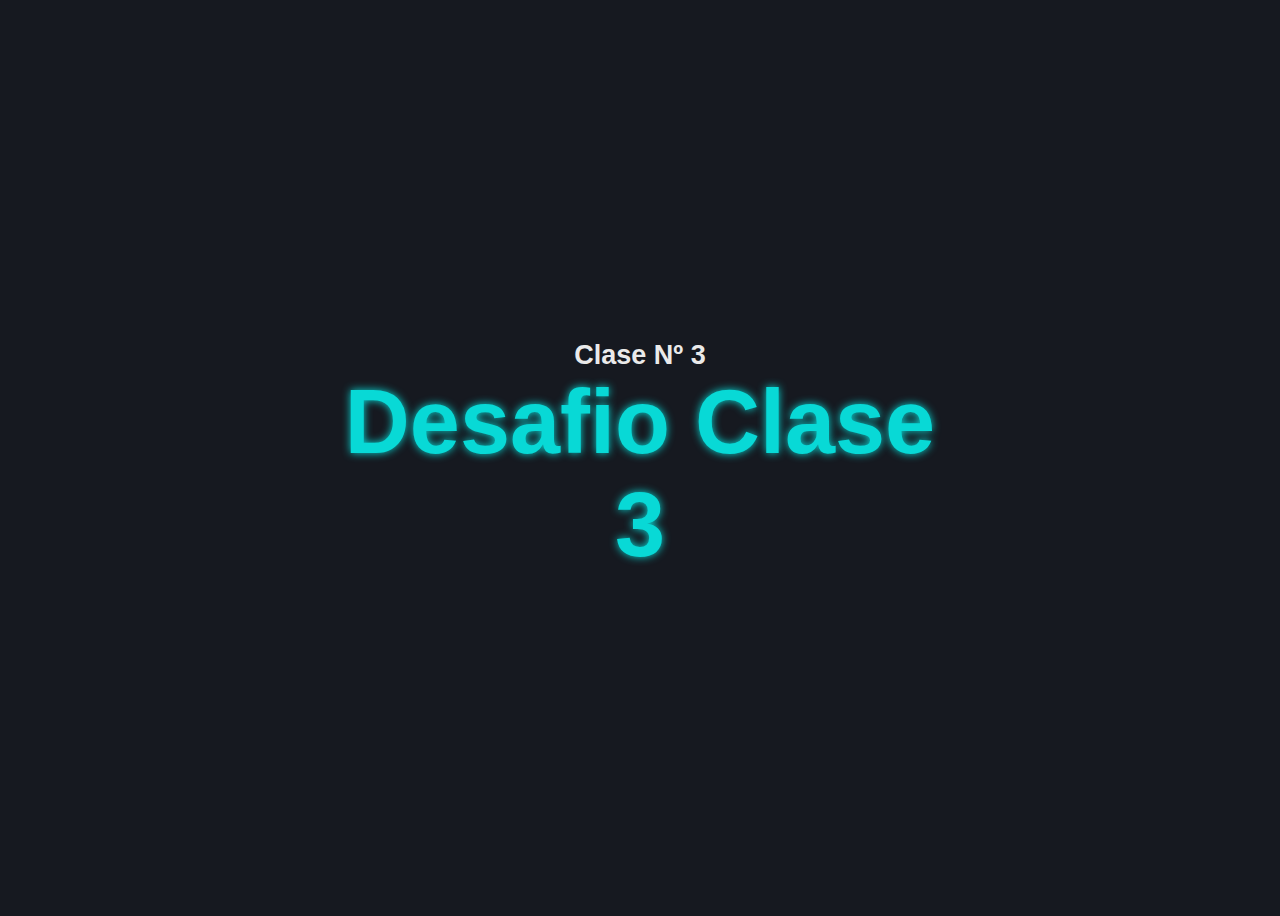
<file: index.html>
<!DOCTYPE html>
<html lang="en">

<head>
    <meta charset="UTF-8">
    <meta name="viewport" content="width=device-width, initial-scale=1.0">

    <link rel="stylesheet" href="style_desafio_clase_3.css">
    <title>Clase 3 - Ciclos e iteraciones- Desafio clase 3</title>

</head>

<body>
    <section class="root">

        <h1>Clase Nº 3</h1>

        <h4>Desafio Clase 3</h4>


    </section>
    <script src="./js/Desafio_clase_3.js"></script>
</body>

</html>
</file>
<file: style_desafio_clase_3.css>
:root {
    --color1: #FF2E63;
    --color2: #08D9D6;
    --color3: #EAEAEA;
    --bg-color: #161920;

    font-family: 'Segoe UI', Tahoma, Geneva, Verdana, sans-serif;
}





html, body {
    background-color: var(--bg-color);
    overflow: hidden;
}



.root {
    height: 100vh;

    display: flex;
    flex-direction: column;
    justify-content: center;
    align-items: center;
}


h1, h4 {
    margin:0;
}




h1 {
    font-size: 3vh;
    color: #EAEAEA;
}


h4 {
    width: 50%;

    /* letter-spacing: 2vw; */
    font-size: 10vh;
    color: var(--color2);
    text-align: center;

    text-shadow: 0px 0px 1vh;
    animation: color_change 50s infinite;
}



@keyframes neon {
    25% {text-shadow: 0 0 4vh;}
    50% {text-shadow: 0 0 10vh;}
    75% {text-shadow: 0 0 8vh;}
}

@keyframes color_change {
    35% {color: #926ab7}
    75% {color: #c2d919}
}
</file>
